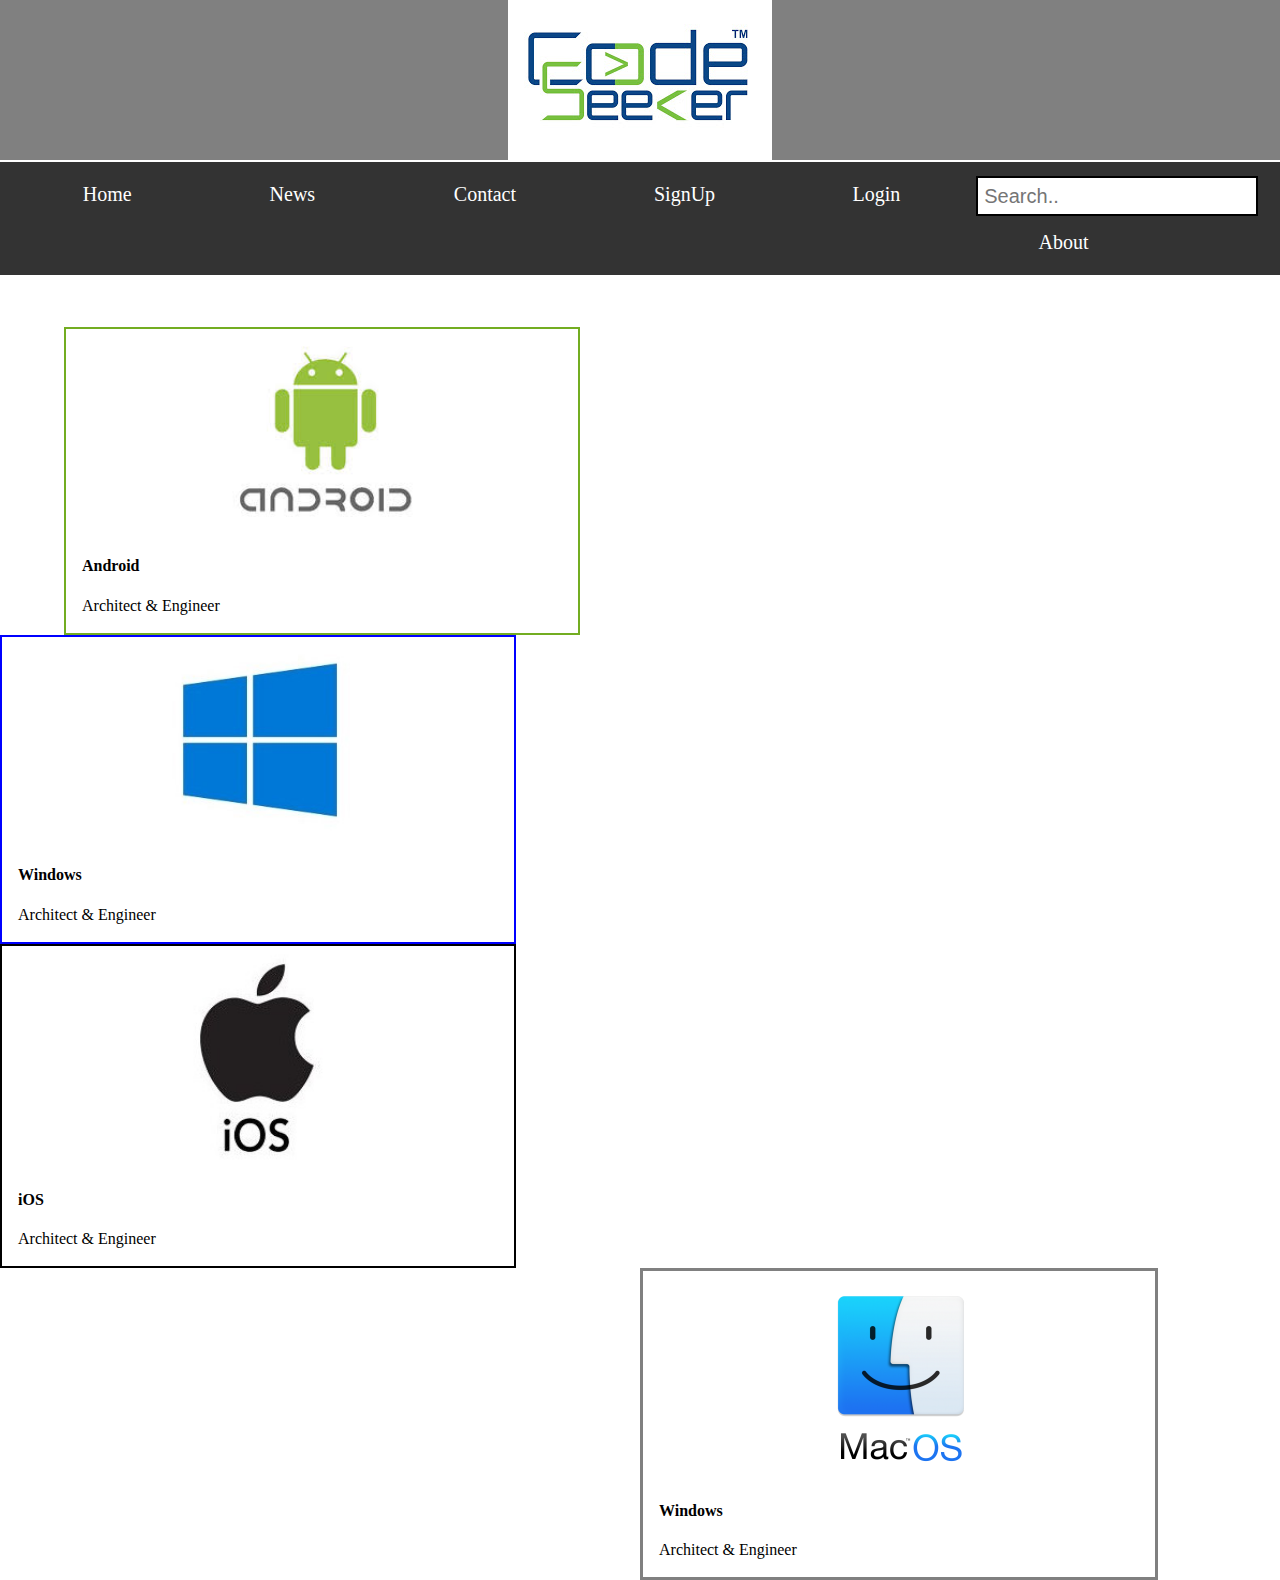
<file: index.html>
<!DOCTYPE html>
<html>
<head>
<meta charset="UTF-8">
<meta name="viewport" content="width=device-width, initial-scale=1.0">
<link rel="stylesheet" href="style.css">
</head>
<body>

<div >
<div class="d1"><img src="images/Code Seeker .jpg" class="logo">
</div>

<ul class="topnav">

  <li><a href="#home">Home</a></li>
  <li><a href="#news">News</a></li>
  <li><a href="#contact">Contact</a></li>
  <li><a href="C:\wamp64\www\WT\session\SignUp.php">SignUp</a></li>
  <li><a href="#contact">Login</a></li>
  <input type="text" placeholder="Search..">
  <li><a href="#about">About</a></li>
</ul>

<div class="a-card">
  <img src="images/android.jpg" class="a-img">
  <div class="content">
    <h4><b>Android</b></h4> 
    <p>Architect & Engineer</p> 
  </div>
</div>

<div class="w-card">
  <img src="images/windows.jpg" class="w-img">
  <div class="content">
    <h4><b>Windows</b></h4> 
    <p>Architect & Engineer</p> 
  </div>
</div>

<div class="i-card">
	<img src="images/ios.jpg" class="i-img">
	<div class="content">
		<h4><b>iOS</b></h4>
		<p>Architect & Engineer</p>
	</div>
</div>

<div class="m-card">
  <img src="images/mac.png" class="m-img">
  <div class="content">
    <h4><b>Windows</b></h4> 
    <p>Architect & Engineer</p> 
  </div>
</div>

<div class="bar">
</div>
</div>
</body>
</html>
</file>
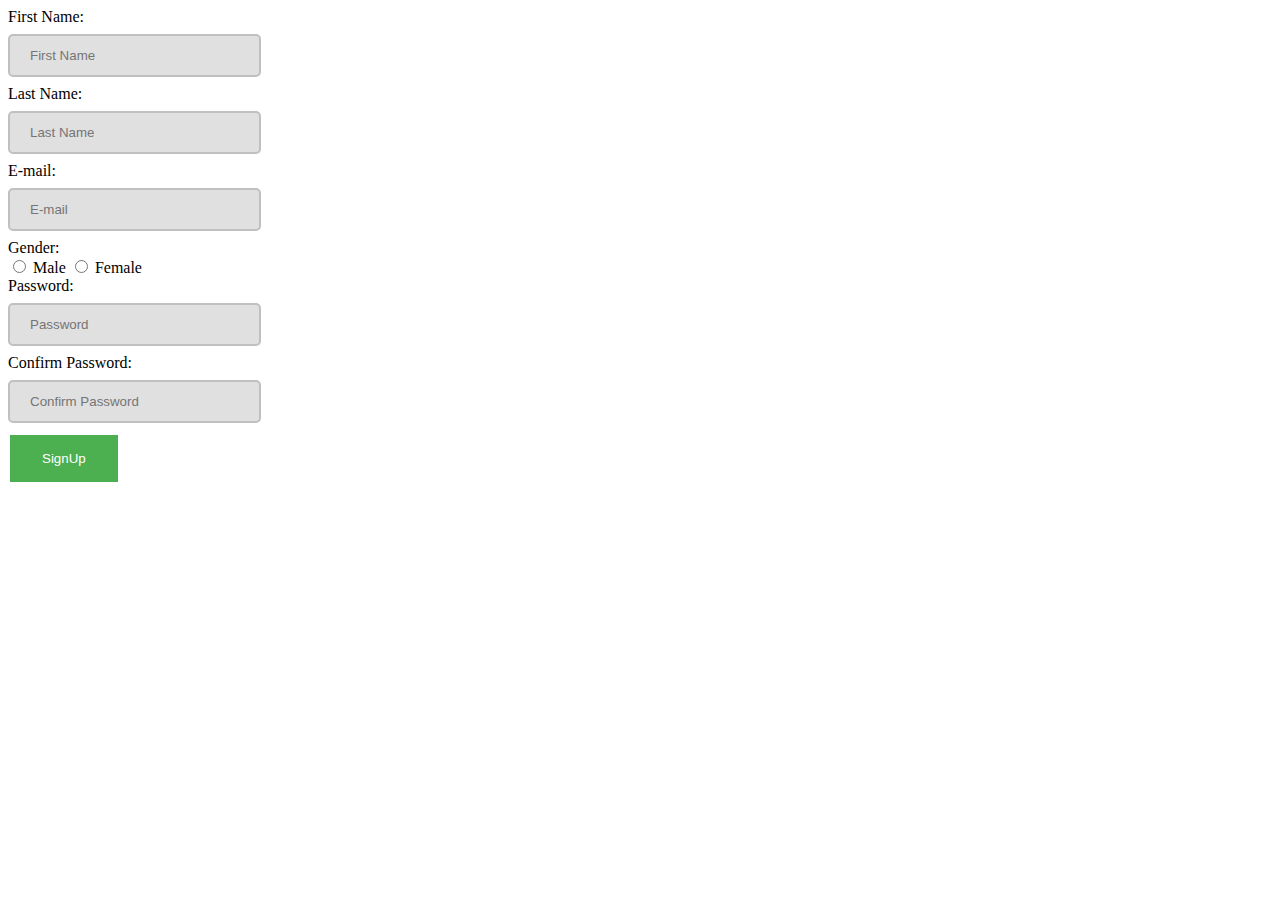
<file: SignUp.html>
<!DOCTYPE html>
<html>
<head>
	<title></title>
	<link rel="stylesheet" href="stylef.css">
</head>
<body>
	<form action="#" method="post">
		First Name:<br>
		<input type="text" name="First Name" placeholder="First Name">
		<br>
		Last Name:<br>
		<input type="text" name="Last Name" placeholder="Last Name">
		<br>
		E-mail:<br>
		<input type="text" name="E-mail" placeholder="E-mail">
		<br>
		Gender:<br>
		<input type="radio" name="Gender" value="Male"> Male
  		<input type="radio" name="Gender" value="Female"> Female<br>
		Password:<br>
		<input type="Password" name="Last Name" placeholder="Password" method="post">
		<br>
		Confirm Password:<br>
		<input type="Password" name="Last Name" placeholder="Confirm Password" method="post">
		<br>
		<input type="submit" value="SignUp">
	</form>	
</body>
</html>
</file>
<file: style.css>
body {
    margin:0;

}

ul.topnav {
    list-style-type: none;
    padding:0.5%;
    overflow: hidden;
    background-color: #333;
}

.topnav input[type=text] {
    float: right;
    padding: 0.5%;
    border: 2px solid black;
    margin-top: 8px;
    margin-right: 16px;
    font-size: 20px;
}


ul.topnav li {float: left;}

ul.topnav li a {
    display: block;     
    color: white;
    font-size: 20px;
    text-align: center;
    margin-left: 4%;
    padding: 15px 69px;
    text-decoration: none;
}

ul.topnav li a:hover:not(.active) {background-color: #111;}


.logo{
    display: block;
    margin-left: auto;
    margin-right: auto;
	max-width: 100%;
}

.d1{
	background-color: gray;
	margin-bottom:-1.1%;
}

.a-card {
    /* Add shadows to create the "card" effect */
    height:83%;
	width:40%;
	margin-top:4%;
	margin-left:5%;
    border: 2px solid #73AD21;
    transition: 0.5s;
  
}

/* On mouse-over, add a deeper shadow */
.a-card:hover {
    box-shadow: 1px 10px 16px 1px green;
}

/* Add some padding inside the card container */
.content {
    padding: 2px 16px;
}
.a-img{
    max-width: 100%;
    height: 55%;
    display: block;
    margin-left: auto;
    margin-right: auto;
    width: 55%;
}

.w-card {
    /* Add shadows to create the "card" effect */
    
    height: 36%;
	top:48.14%;
    right:6%;
	
    width: 40%;
	border: 2px solid blue;
    transition: 0.5s;

}

/* On mouse-over, add a deeper shadow */
.w-card:hover {
    box-shadow: 1px 10px 16px 1px blue;
}

/* Add some padding inside the card container */
.w-content {
    padding: 1px 14px;
}
.w-img{
    display: block;
    margin-left: auto;
    margin-right: auto;
    max-width: 100%;
    height: 55;
    width: 55%; 
    
      
}

.i-card {
    /* Add shadows to create the "card" effect */
    
    top:100%;
    left:5%;
    height: 45.2%;
    width: 40%;
    border: 2px solid black;
    transition: 0.5s;
  
}

/* On mouse-over, add a deeper shadow */
.i-card:hover {
    box-shadow: 1px 10px 16px 1px black;
}

/* Add some padding inside the card container */
.content {
    padding: 2px 16px;
}
.i-img{
    display: block;
    margin-left: auto;
    margin-right: auto;
    max-width: 100%;
    height: 70%;
    width: 35%;
}

.m-card {
    /* Add shadows to create the "card" effect */
    
    top: 100%;
    right: 6%;
    height: 45.2%;
    width: 40%;
    margin-left:50%;
    transition: 0.3s;
    border: 3px solid gray;
  
}

/* On mouse-over, add a deeper shadow */
.m-card:hover {
    box-shadow: 0 10px 16px 5px gray;
}

/* Add some padding inside the card container */
.content {
    padding: 2px 16px;
}
.m-img{
    display: block;
    margin-left: auto;
    margin-right: auto;
    max-width: 100%;
    height: 65%;
    width: 50%;
    margin-top: 3%;
    margin-left: 27%;
    
}

.bar{
    border-left: 6px solid green;
    height: 20%;
    width: 30%;
    margin-top:-408px;
    
}
</file>
<file: stylef.css>
input[type=text] {
    width: 20%;
    padding: 12px 20px;
    margin: 8px 0;
    box-sizing: border-box;
    border-radius: 5px;
    border: 2px solid #C0C0C0;
     background-color: #E0E0E0;
    color: white;
    outline: none;

} 
input[type=password] {
    width: 20%;
    padding: 12px 20px;
    margin: 8px 0;
    box-sizing: border-box;
    border-radius: 5px;
    border: 2px solid #C0C0C0;
     background-color: #E0E0E0;
    color: white;
    outline: none;
} 
input[type=submit]{
	background-color: #4CAF50;
    border: none;
    color: white;
    padding: 16px 32px;
    text-decoration: none;
    margin: 4px 2px;
    cursor: pointer;
}
}
</file>
